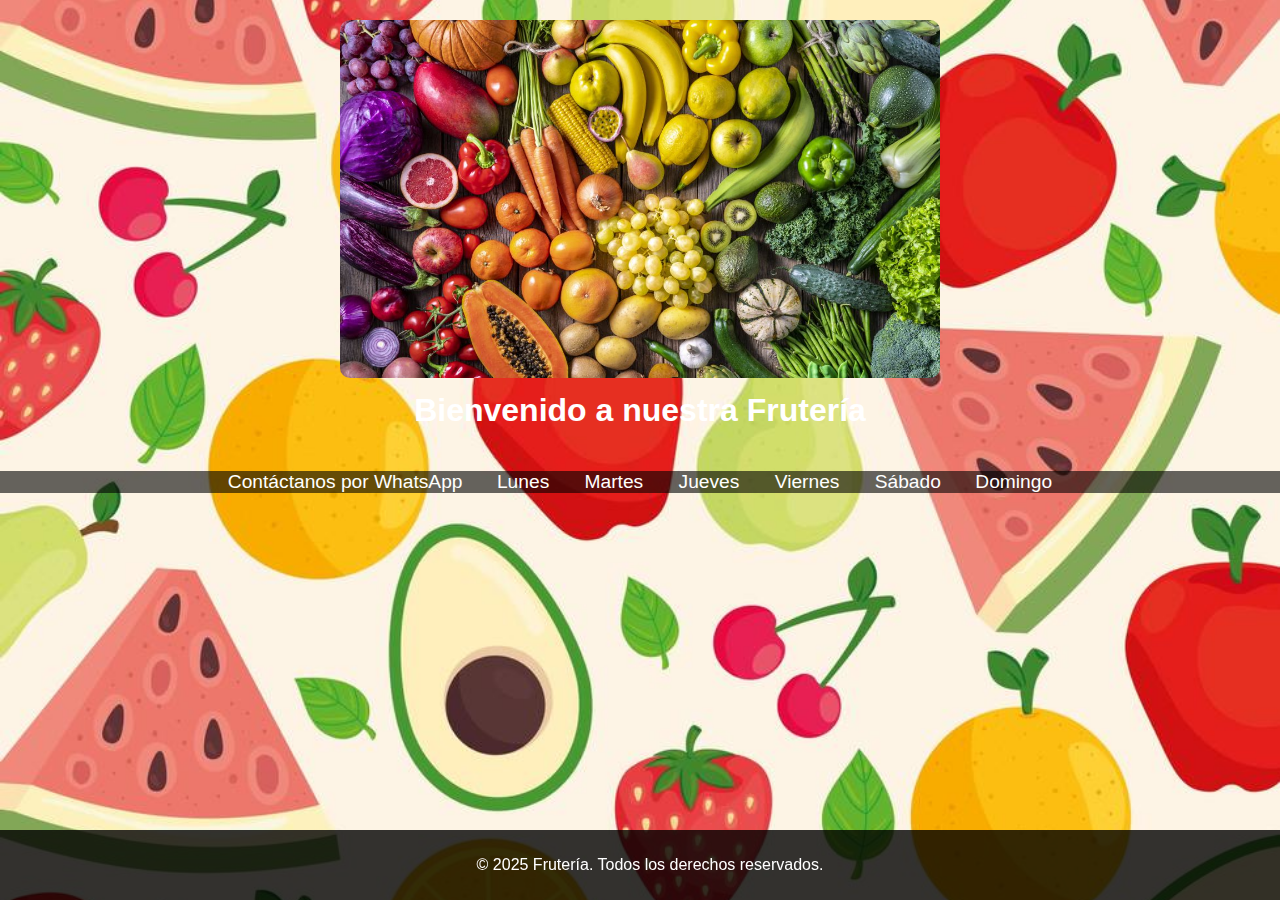
<file: Index.html>
<!DOCTYPE html>
<html lang="es">
<head>
    <meta charset="UTF-8">
    <meta name="viewport" content="width=device-width, initial-scale=1.0">
    <title>Frutería Encuesta</title>
    <link rel="stylesheet" href="styles.css">
</head>
<body>
    <header>
        <img src="fruteria.jpg" alt="Frutería" />
        <h1>Bienvenido a nuestra Frutería</h1>
    </header>

    <nav>
        <ul>
            <li><a href="https://wa.me/6861348064">Contáctanos por WhatsApp</a></li>
            <li><a href="Avenida Robledo">Lunes </a></li>
            <li><a href="valle del alamo de los deseos  ">Martes </a></li>
            <li><a href="Santa rosa">Jueves </a></li>
            <li><a href="Robledo">Viernes </a></li>
            <li><a href="Palaco">Sábado</a></li>
            <li><a href="Robledo">Domingo </a></li>
        </ul>
    </nav>

    <footer>
        <p>&copy; 2025 Frutería. Todos los derechos reservados.</p>
    </footer>
</body>
</html>
</file>
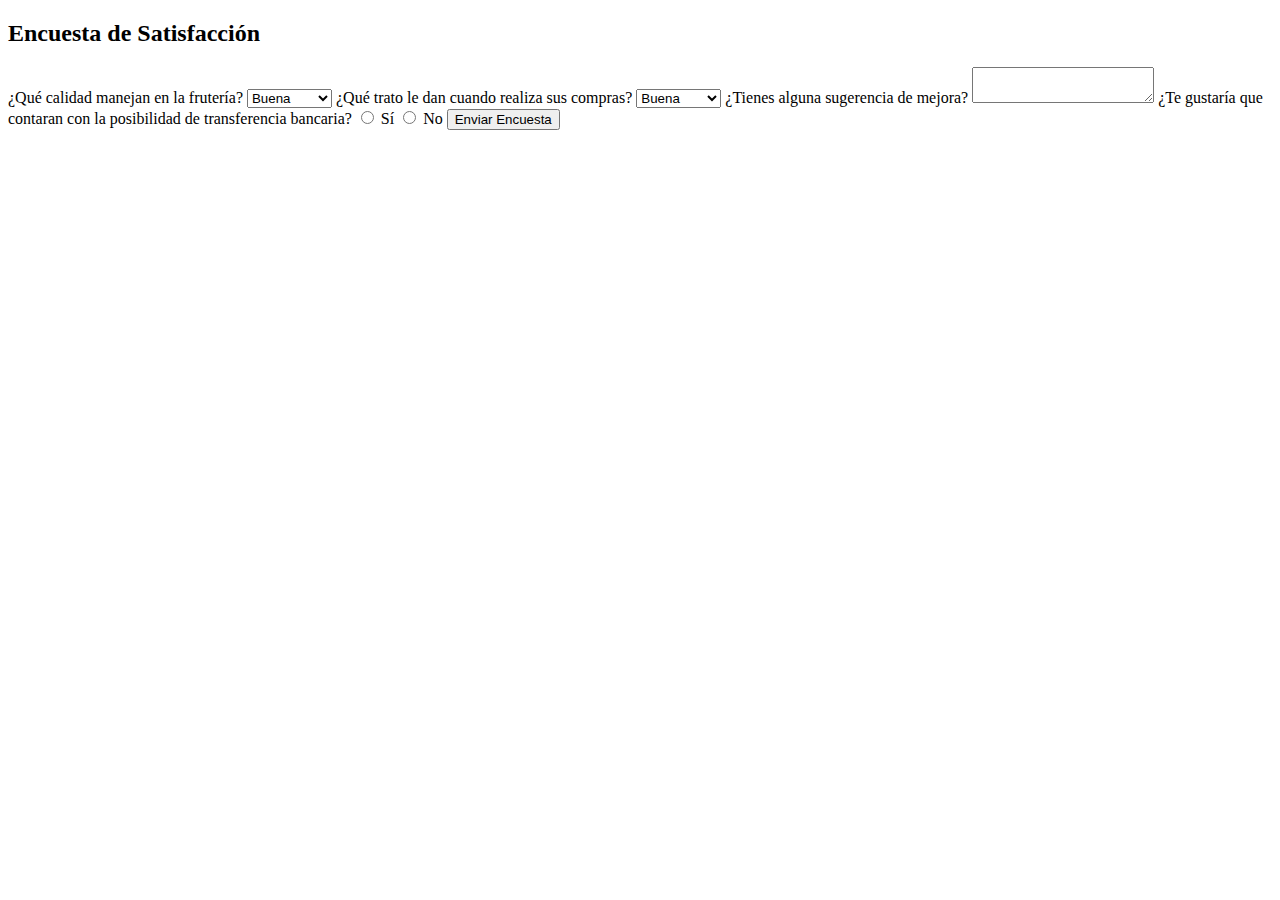
<file: encuesta.html>
<!DOCTYPE html>
<html lang="es">
<head>
    <meta charset="UTF-8">
    <meta name="viewport" content="width=device-width, initial-scale=1.0">
    <title>Encuesta</title>
</head>
<body>
    <h2>Encuesta de Satisfacción</h2>
    <form action="procesar_encuesta.php" method="POST">
        <label for="calidad">¿Qué calidad manejan en la frutería?</label>
        <select id="calidad" name="calidad" required>
            <option value="Buena">Buena</option>
            <option value="Mala">Mala</option>
            <option value="Intermedio">Intermedio</option>
        </select>

        <label for="trato">¿Qué trato le dan cuando realiza sus compras?</label>
        <select id="trato" name="trato" required>
            <option value="Buena">Buena</option>
            <option value="Mala">Mala</option>
            <option value="Intermedio">Intermedio</option>
        </select>

        <label for="sugerencia">¿Tienes alguna sugerencia de mejora?</label>
        <textarea id="sugerencia" name="sugerencia" maxlength="500" required></textarea>

        <label for="transferencia">¿Te gustaría que contaran con la posibilidad de transferencia bancaria?</label>
        <input type="radio" id="si" name="transferencia" value="1" required> Sí
        <input type="radio" id="no" name="transferencia" value="0" required> No

        <button type="submit">Enviar Encuesta</button>
    </form>
</body>
</html>
</file>
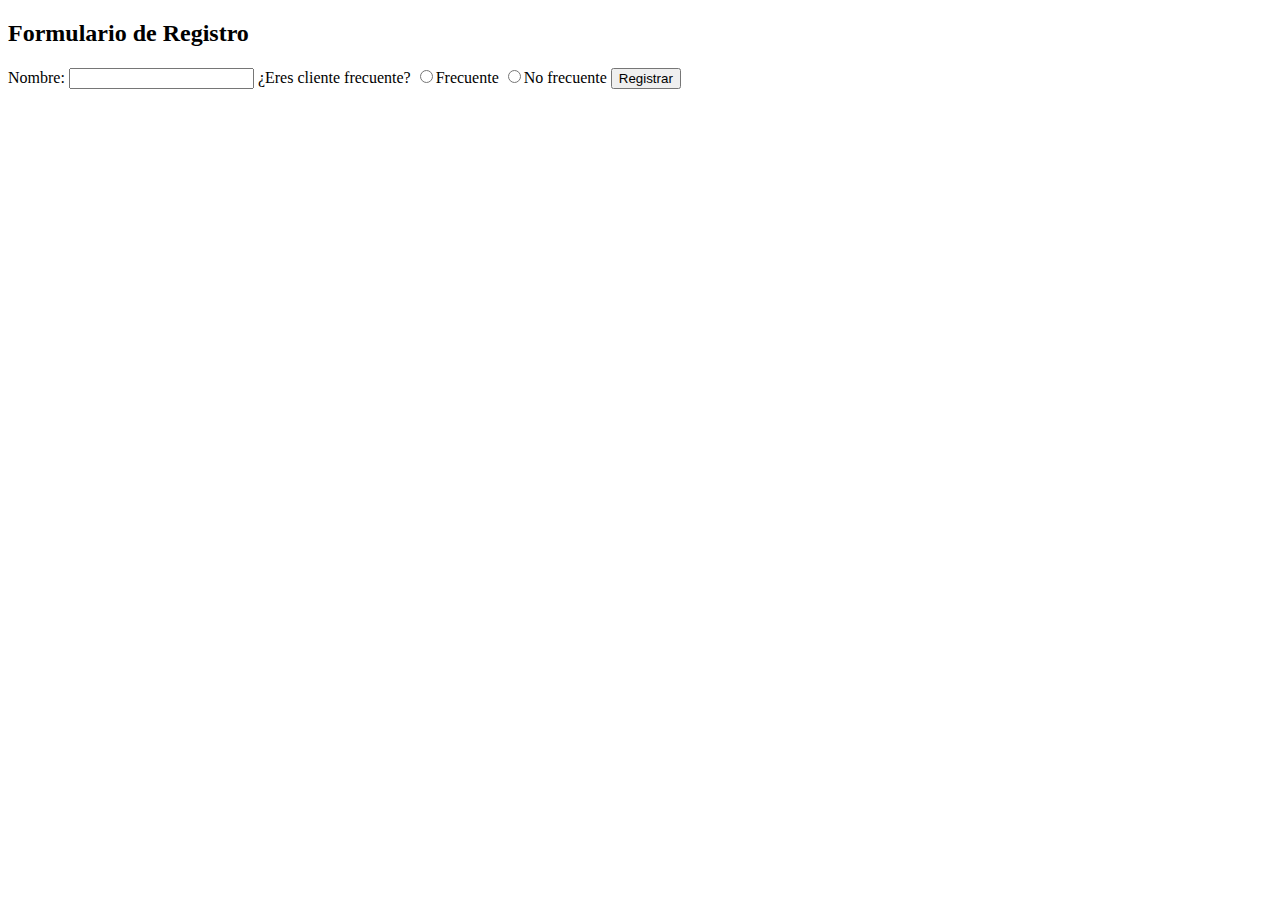
<file: registro.html>
<!DOCTYPE html>
<html lang="es">
<head>
    <meta charset="UTF-8">
    <meta name="viewport" content="width=device-width, initial-scale=1.0">
    <title>Registro</title>
</head>
<body>
    <h2>Formulario de Registro</h2>
    <form action="registrar_usuario.php" method="POST">
        <label for="nombre">Nombre:</label>
        <input type="text" id="nombre" name="nombre" required>

        <label for="cliente">¿Eres cliente frecuente?</label>
        <input type="radio" id="frecuente" name="cliente" value="1">Frecuente
        <input type="radio" id="noFrecuente" name="cliente" value="0">No frecuente

        <button type="submit">Registrar</button>
    </form>
</body>
</html>
</file>
<file: styles.css>
/* Establecer fondo de imagen para todo el cuerpo de la página */
body {
    background-image: url('fondo.jpg'); /* Ruta de la imagen de fondo */
    background-size: cover; /* Asegura que la imagen cubra toda la pantalla */
    background-position: center center; /* Centra la imagen de fondo */
    background-attachment: fixed; /* Hace que el fondo no se desplace al hacer scroll */
    margin: 0;
    font-family: Arial, sans-serif; /* Puedes cambiar la fuente si lo prefieres */
    color: white; /* Color de texto general */
}

/* Estilo del encabezado */
header {
    text-align: center;
    padding: 20px;
}

header img {
    width: 100%; /* La imagen de la frutería cubre todo el ancho */
    max-width: 600px; /* Limita el tamaño máximo de la imagen */
    height: auto;
    border-radius: 10px; /* Borde redondeado a la imagen */
}

/* Título principal */
h1 {
    font-size: 2em;
    margin-top: 10px;
}

/* Estilo del menú de navegación */
nav ul {
    list-style-type: none;
    padding: 0;
    text-align: center;
    background-color: rgba(0, 0, 0, 0.6); /* Fondo semi-transparente */
    margin: 0;
}

nav ul li {
    display: inline;
    margin: 0 15px;
}

nav ul li a {
    text-decoration: none;
    color: white; /* Color de texto del enlace */
    font-size: 1.2em;
    transition: color 0.3s ease;
}

nav ul li a:hover {
    color: #ff9900; /* Cambio de color al pasar el ratón sobre el enlace */
}

/* Estilo del pie de página */
footer {
    text-align: center;
    color: white;
    padding: 10px;
    background-color: rgba(0, 0, 0, 0.8); /* Fondo oscuro con opacidad */
    position: fixed;
    bottom: 0;
    width: 100%;
}

/* Asegurarse de que los elementos no se solapen en dispositivos pequeños */
@media (max-width: 768px) {
    header img {
        width: 80%; /* La imagen de la frutería será más pequeña en pantallas pequeñas */
    }

    nav ul li {
        display: block; /* Los enlaces del menú se apilan en pantallas pequeñas */
        margin: 10px 0;
    }
}
</file>
